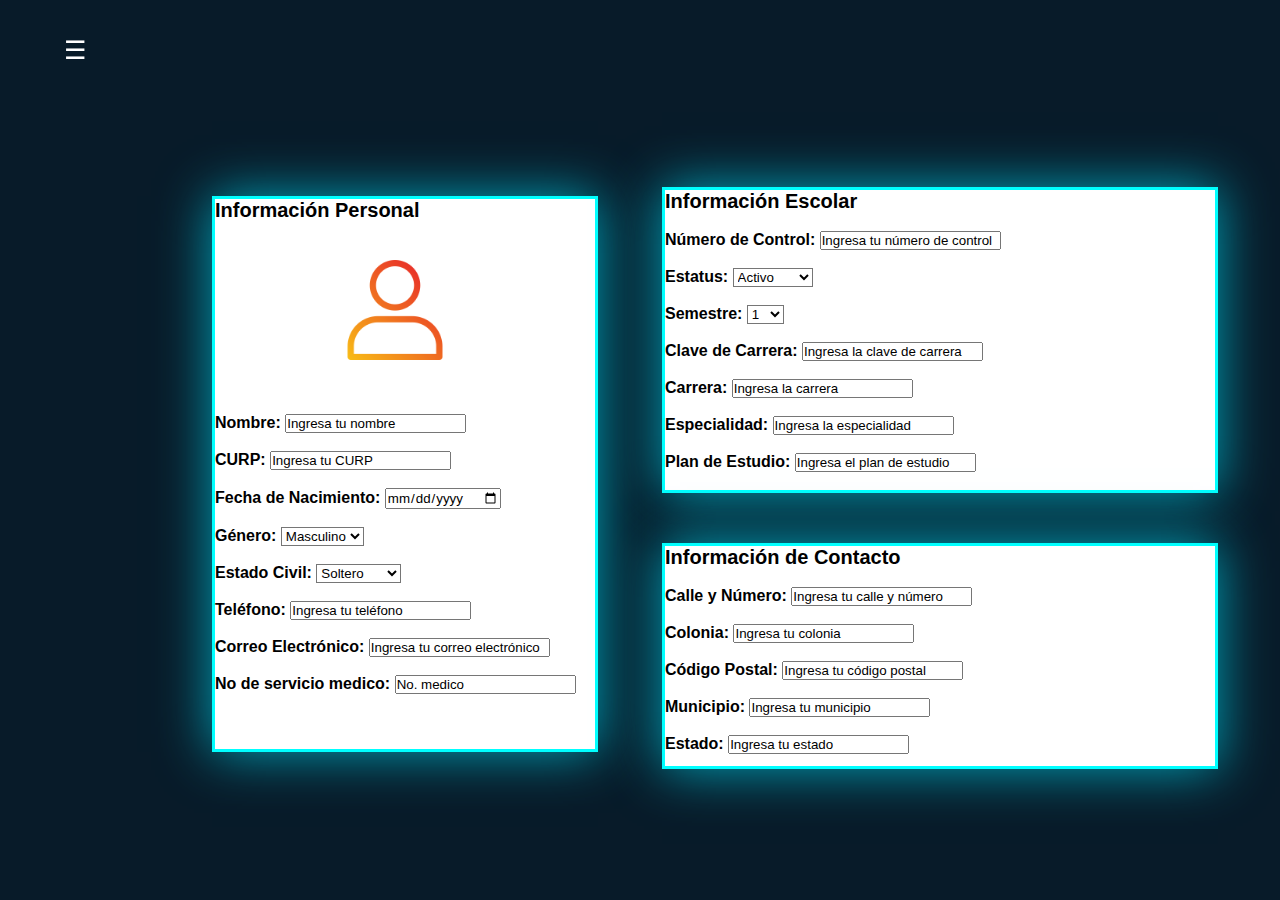
<file: Información.html>
<!DOCTYPE html>
<html lang="en">
<head>
    <meta charset="UTF-8">
    <meta name="viewport" content="width=device-width, initial-scale=1.0">
    <link rel="icon" typr="jpg" href="curriculum.png">
    <link rel="stylesheet" href="estilo.css">
    <title>Mis Datos</title>
</head>

<body>

    <section class="menu" style="font-family: Arial;"></section>
        <header class="header">
            <div class="container">
            <div class="btn-menu">
                <label for="btn-menu">☰</label>
            </div>
                <div class="logo">
                
        </header>
        <div class="capa"></div>
    
    <input type="checkbox" id="btn-menu">
    <div class="container-menu">
        <div class="cont-menu">
            <nav>
                <a href="">Inicio</a>
                <a href="">En Curso</a>
                <a href="">Mis Datos</a>
                <a href="">Historico</a>
                <a href="">Inscripciones</a>
                <a href="">Evaluciones</a>
                <a href="">Pagos</a>
                <a href="">Constancias</a>
                <a href="">Opciones</a>
                <a href="index.html">Cerrar Sesión</a>

            </nav>
            <label for="btn-menu">✖️</label>
        </div>
    </div>
    </section>

    <section class="cuadro1">

    <div id="cuadro1" >
        <p style="font-size: 20px;"><strong style="color: black;">Información Personal</strong></p>
        <br>
        <img src="user12.png">
        <br>
        <br>
        <br>
        
        <p>
            <strong style="color: black;">Nombre:</strong> 
            <input type="text" placeholder="Ingresa tu nombre" style="color: black;" />
        </p>
        <br>
        <p>
            <strong style="color: black;">CURP:</strong> 
            <input type="text" placeholder="Ingresa tu CURP" style="color: black;"/>
        </p>
        <br>
        <p>
            <strong style="color: black;">Fecha de Nacimiento:</strong> 
            <input type="date" style="color: black;" />
        </p>
        <br>
        <p>
            <strong style="color: black;">Género:</strong> 
            <select>
                <option value="masculino" style="color: black;">Masculino</option>
                <option value="femenino" style="color: black;">Femenino</option>
                <option value="otro" style="color: black;">Otro</option>
            </select>
        </p>
        <br>
        <p>
            <strong style="color: black;">Estado Civil:</strong> 
            <select>
                <option value="soltero" style="color: black;">Soltero</option>
                <option value="casado" style="color: black;">Casado</option>
                <option value="divorciado" style="color: black;">Divorciado</option>
                <option value="viudo" style="color: black;">Viudo</option>
            </select>
        </p>
        <br>
        <p>
            <strong style="color: black;">Teléfono:</strong> 
            <input type="tel" placeholder="Ingresa tu teléfono" style="color: black;"/>
        </p>
        <br>
        <p>
            <strong style="color: black;">Correo Electrónico:</strong> 
            <input type="email" placeholder="Ingresa tu correo electrónico" style="color: black;"/>
        </p>
        <br>
        <p>
            <strong style="color: black;">No de servicio medico:</strong> 
            <input type="text" placeholder="No. medico" style="color: black;"/>
        </p>
    </div>
    </section>
    
    <div id="cuadro2" style="color: black;">
        <p style="font-size: 20px;"><strong style="color: black;">Información Escolar</strong></p>
        <br>
        <p>
            <strong style="color: black;">Número de Control:</strong> 
            <input type="text" placeholder="Ingresa tu número de control" style="color: black;"/>
        </p>
        <br>
        <p>
            <strong style="color: black;">Estatus:</strong> 
            <select>
                <option value="activo" style="color: black;">Activo</option>
                <option value="inactivo" style="color: black;">Inactivo</option>
                <option value="egresado" style="color: black;">Egresado</option>
            </select>
        </p>
        <br>
        <p>
            <strong style="color: black;">Semestre:</strong> 
            <select>
                <option value="1" style="color: black;">1</option>
                <option value="2" style="color: black;">2</option>
                <option value="3" style="color: black;">3</option>
                <option value="4" style="color: black;">4</option>
                <option value="5" style="color: black;">5</option>
                <option value="6" style="color: black;">6</option>
                <option value="7" style="color: black;">7</option>
                <option value="8" style="color: black;">8</option>
                <option value="9" style="color: black;">9</option>
                <option value="10" style="color: black;">10</option>
                <option value="11" style="color: black;">11</option>
            </select>
        </p>
        <br>
        <p>
            <strong style="color: rgb(0, 0, 0);">Clave de Carrera:</strong> 
            <input type="text" placeholder="Ingresa la clave de carrera" style="color: black;" />
        </p>
        <br>
        <p>
            <strong style="color: black;">Carrera:</strong> 
            <input type="text" placeholder="Ingresa la carrera" style="color: black;" />
        </p>
        <br>
        <p>
            <strong style="color: black;">Especialidad:</strong> 
            <input type="text" placeholder="Ingresa la especialidad" style="color: black;" />
            
        </p>
        <br>
        <p>
            <strong style="color: black;">Plan de Estudio:</strong> 
            <input type="text" placeholder="Ingresa el plan de estudio" style="color: black;"/>
        </p>
    </div>
    
    
    <div id="cuadro3" style="color: black;">
        <p style="font-size: 20px;"><strong style="color: black;">Información de Contacto</strong></p>
        <br>
        <p>
            <strong style="color: black;">Calle y Número:</strong> 
            <input type="text" placeholder="Ingresa tu calle y número" style="color: black;" />
        </p>
        <br>
        <p>
            <strong style="color: black;">Colonia:</strong> 
            <input type="text" placeholder="Ingresa tu colonia" style="color: black;" />
        </p>
        <br>
        <p>
            <strong style="color: black;">Código Postal:</strong> 
            <input type="text" placeholder="Ingresa tu código postal" style="color: black;"/>
        </p>
        <br>
        <p>
            <strong style="color: black;">Municipio:</strong> 
            <input type="text" placeholder="Ingresa tu municipio" style="color: black;" />
        </p>
        <br>
        <p>
            <strong style="color: black;">Estado:</strong> 
            <input type="text" placeholder="Ingresa tu estado" style="color: black;" />
        </p>
    </div>
    

</body>
</html>
</file>
<file: estilo.css>
*{
    margin: 0;
    padding: 0;
    font-family: arial;
    color: #fff;
}

body{
    width: 100vw;
    height: 100vh;
    background: #081b29;
    display: grid;
    justify-content: center;
    align-content: center;
}

::-webkit-input-placeholder{
    color: #eee;
}

.wrapper{
    position: relative;
    width: 800px;
    height: 65vh;
    display: grid;
    grid-template-columns: 1fr 1fr;
    border: 3px solid #00ffff;
    box-shadow: 0 0 50px 0 #00a6bc;
}

.banner{
    position: absolute;
    top: 0;
    right: 0;
    width: 450px;
    height: 100%;
    background: linear-gradient(to right, #0ef, #c800ff);
    clip-path: polygon(0 0, 100000% 100%, 60% 100%);
    padding-right: 70px;
    text-align: right;
    display: flex;
    flex-direction: column;
    justify-content: center;
    align-items: flex-end;
}

.wel_text{
    font-size: 40px;
    margin-top: -50px;
    line-height: 50px;
}

.para{
    margin-top: 10px;
    font-size: 18px;
    line-height: 24px;
    letter-spacing: 1px;
}

.form{
    display: flex;
    flex-direction: column;
    justify-content: center;
    align-items: center;
}

.title{
    font-size: 35px;
}

.inp{
    padding-bottom: 10px;
    border-bottom: 2px solid #eee;
}

.input{
    border: none;
    outline: none;
    background: none;
    width: 260px;
    margin-top: 40px;
    padding-right: 10px;
    font-size: 17px;
    color: #0ef;
}

.submit{
    border: none;
    outline: none;
    width: 288px;
    margin-top: 25px;
    padding: 10px 0;
    font-size: 20px;
    border-radius: 40px;
    letter-spacing: 1px;
    cursor: pointer;
    background: linear-gradient(45deg, #0ef, #c800ff);
}

.footer{
    margin-top: 30px;
    letter-spacing: 0.5px;
    font-size: 14px;
}

.link{
    color: #0ef;
    text-decoration: none;
}

a{
    text-decoration: none;
}

.header {
    width: 100%;
    height: 100px;
    position: fixed;
    top: 0;
    left: 0;
  }
  .container {
    width: 90%;
    max-width: 1200px;
    margin: auto;
  }
  .container .btn-menu,
  .logo {
    float: left;
    line-height: 100px;
  }
  .container .btn-menu label {
    color: #fff;
    font-size: 25px;
    cursor: pointer;
  }
  .logo h1 {
    color: #fff;
    font-weight: 400;
    font-size: 22px;
    margin-left: 10px;
  }
  .container .menu {
    float: right;
    line-height: 100px;
  }
  .container .menu a {
    display: inline-block;
    padding: 15px;
    line-height: normal;
    text-decoration: none;
    color: #fff;
    transition: all 0.3s ease;
    border-bottom: 2px solid transparent;
    font-size: 15px;
    margin-right: 5px;
  }
  .container .menu a:hover {
    border-bottom: 2px solid #c7c7c7;
    padding-bottom: 5px;
  }
  
  #btn-menu {
    display: none;
  }
  .container-menu {
    position: absolute;
    background: rgba(0, 0, 0, 0.8);
    width: 100%;
    height: 100vh;
    top: 0;
    left: 0;
    transition: all 500ms ease;
    opacity: 0;
    visibility: hidden;
  }
  #btn-menu:checked ~ .container-menu {
    opacity: 1;
    visibility: visible;
  }
  .cont-menu {
    width: 100%;
    max-width: 250px;
    background: #000000;
    height: 100vh;
    position: relative;
    transition: all 500ms ease;
    transform: translateX(-100%);
  }
  #btn-menu:checked ~ .container-menu .cont-menu {
    transform: translateX(0%);
  }
  .cont-menu nav {
    transform: translateY(15%);
  }
  .cont-menu nav a {
    display: block;
    text-decoration: none;
    padding: 20px;
    color: hwb(0 100% 0%);
    border-left: 5px solid transparent;
    transition: all 400ms ease;
  }
  .cont-menu nav a:hover {
    border-left: 5px solid #c7c7c7;
    background: #1f1f1f;
  }
  .cont-menu label {
    position: absolute;
    right: 5px;
    top: 10px;
    color: #ffffff;
    cursor: pointer;
    font-size: 18px;
  }

  /*Inicio Información*/

  div#cuadro1{
    width: 380px;
    height: 550px;
    background-color: #fff;
    position: relative; /* o absolute, según el contexto */
    left: -150px; /* Este valor puede ajustarse para mover el elemento hacia la izquierda */
    top: 290px;
    border: 3px solid #00ffff;
    box-shadow: 0 0 50px 0 #00a6bc;
}

div#cuadro2 {
    width: 550px;
    height: 300px;
    background-color: #fff;
    position: relative; /* o absolute, según el contexto */
    left: 300px; /* Aumenta este valor para moverlo más a la derecha */
    top: -275px; /* Este valor puede ajustarse para mover el elemento hacia arriba */
    border: 3px solid #00ffff;
    box-shadow: 0 0 50px 0 #00a6bc;
}

div#cuadro3 {
    width: 550px;
    height: 220px;
    background-color: #fff;
    position: relative; /* o absolute, según el contexto */
    left: 300px; /* Aumenta este valor para moverlo más a la derecha */
    top: -225px; /* Este valor puede ajustarse para mover el elemento hacia arriba */
    border: 3px solid #00ffff;
    box-shadow: 0 0 50px 0 #00a6bc;
}

.cuadro1{
    color: #000000;
}

::placeholder {
    color: black; /* Cambia el color del placeholder */
    opacity: 1; /* Asegúrate de que el placeholder no sea transparente */
}

select {
    color: black; /* Cambia el color del texto del select */
    background-color: white; /* Cambia el color de fondo si lo deseas */
}

.cuadro1{
    border: none; /* Elimina el borde */
    outline: none; /* Elimina el contorno al hacer clic */
}

img{
    width: 100px; /* Cambia el tamaño según necesites */
    height: auto; /* Mantiene la proporción */
    display: block; /* Para poder aplicar el margen */
    margin-left: 130px; /* Alinea a la derecha */
    margin-right: 0; /* Alinea a la derecha */
    margin-top: 20px;
}
</file>
